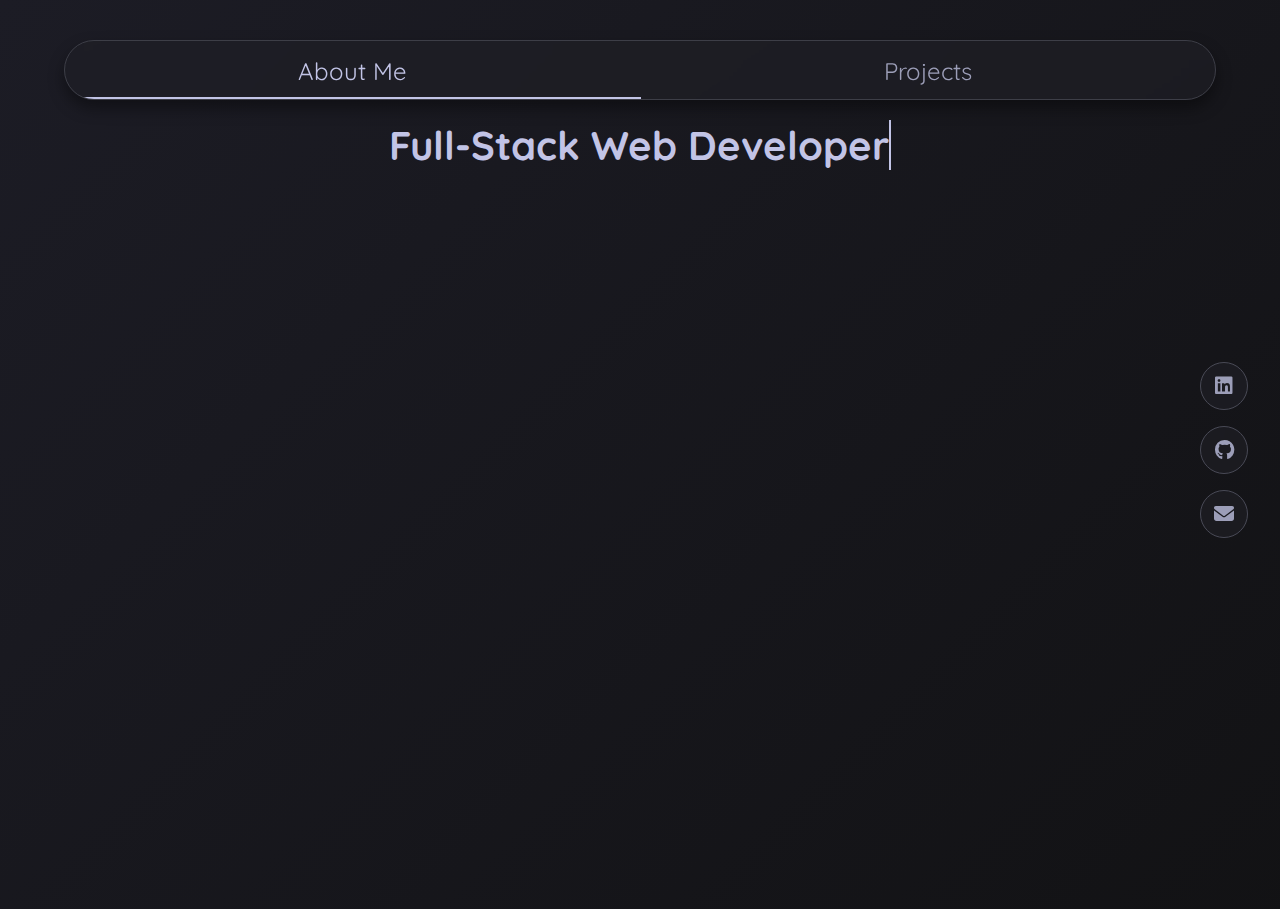
<file: index.html>
<!DOCTYPE html>
<html lang="en">
  <head>
    <meta charset="UTF-8" />
    <meta name="viewport" content="width=device-width, initial-scale=1.0" />
    <meta
      name="description"
      content="Portfolio of Yousef Mahgoub - Full Stack Web Developer"
    />
    <link rel="stylesheet" href="styles.css" />
    <link rel="icon" href="assets/icon.png" type="image/png" />
    <link
      rel="stylesheet"
      href="https://cdnjs.cloudflare.com/ajax/libs/font-awesome/6.4.2/css/all.min.css"
    />
    <link
      rel="preload"
      as="style"
      href="https://cdnjs.cloudflare.com/ajax/libs/font-awesome/6.4.2/css/all.min.css"
    />
    <title>Yousef Mahgoub</title>
  </head>
  <body>
    <nav class="navbar" aria-label="Main navigation">
      <ul>
        <li><a href="#about" class="active" data-tab="about">About Me</a></li>
        <li><a href="#projects" data-tab="projects">Projects</a></li>
      </ul>
      <div class="nav-indicator"></div>
    </nav>
    <main class="no-select">
      <section id="about" class="tab-content active">
        <div class="intro no-select">
          <h1 class="typing-animation">Full-Stack Web Developer</h1>
          <p class="fade-in-1s">
            Hi, I'm <span class="highlight">Yousef Mahgoub</span>, a self-taught
            developer passionate about crafting polished web experiences. With a
            unique background in medical laboratory science, I bring analytical
            precision and creative problem-solving to every project.
          </p>
        </div>

        <section class="skills-section fade-in-2s">
          <h2>Technical Skills</h2>
          <div class="skills-container">
            <div class="skills-group frontend">
              <h3>Frontend</h3>
              <div class="skills-grid">
                <div class="skill-item">
                  <i class="fab fa-html5"></i>
                  <span>HTML5</span>
                  <div class="skill-level" data-level="95"></div>
                </div>
                <div class="skill-item">
                  <i class="fab fa-css3-alt"></i>
                  <span>CSS3</span>
                  <div class="skill-level" data-level="85"></div>
                </div>
                <div class="skill-item">
                  <i class="fa-solid fa-wind"></i>
                  <span>Tailwind</span>
                  <div class="skill-level" data-level="0"></div>
                </div>
              </div>
            </div>

            <div class="skills-group backend">
              <h3>Backend</h3>
              <div class="skills-grid">
                <div class="skill-item">
                  <i class="fab fa-js"></i>
                  <span>JavaScript</span>
                  <div class="skill-level" data-level="30"></div>
                </div>
                <div class="skill-item">
                  <i class="fab fa-react"></i>
                  <span>React</span>
                  <div class="skill-level" data-level="0"></div>
                </div>
                <div class="skill-item">
                  <i class="fab fa-git-alt"></i>
                  <span>Git</span>
                  <div class="skill-level" data-level="20"></div>
                </div>
              </div>
            </div>
          </div>
        </section>
      </section>

      <section id="projects" class="tab-content">
        <div class="intro no-select">
          <h1 class="fade-in-1s">Featured Projects</h1>
          <p class="fade-in-1-5s">
            A collection of my latest work and personal projects in web
            development.
          </p>
        </div>
        <div class="projects-grid">
          <div class="project-card glass-effect fade-in-2s">
            <img
              src="./assets/gpa-calc.png"
              alt="GPA Calculator Interface"
              class="project-img"
              loading="lazy"
              width="640"
              height="360"
            />
            <h3>GPA Calculator</h3>
            <p>
              A simple gpa calculator i made for my university major that
              calculates the semester and cumulative gpa by entering the
              percentage of each course.
            </p>
            <div class="project-links">
              <a href="https://yousv.github.io/gpa-calculator/" target="_blank"
                >Live Demo</a
              >
              <a href="https://github.com/yousv/gpa-calculator" target="_blank"
                >Source Code</a
              >
            </div>
          </div>
          <div class="project-card fade-in-2-5s">
            <img
              src="https://placehold.co/640x360/1c1c25/9c9eb8"
              alt="Project thumbnail"
              class="project-img"
              loading="lazy"
            />
            <h3>Coming Soon</h3>
            <p>
              Description of the project goes here. This is a placeholder for
              future projects.
            </p>
            <div class="project-links">
              <a href="#" target="_blank">Live Demo</a>
              <a href="#" target="_blank">Source Code</a>
            </div>
          </div>
          <div class="project-card fade-in-3s">
            <img
              src="https://placehold.co/640x360/1c1c25/9c9eb8"
              alt="Project thumbnail"
              class="project-img"
              loading="lazy"
            />
            <h3>Coming Soon</h3>
            <p>
              Description of the project goes here. This is a placeholder for
              future projects.
            </p>
            <div class="project-links">
              <a href="#" target="_blank">Live Demo</a>
              <a href="#" target="_blank">Source Code</a>
            </div>
          </div>
        </div>
      </section>
    </main>
    <div class="social-bar">
      <a
        href="https://www.linkedin.com/in/iyousv"
        target="_blank"
        class="social-link"
        data-tooltip="Connect on LinkedIn"
        ><i class="fab fa-linkedin"></i
      ></a>
      <a
        href="https://github.com/yousv"
        target="_blank"
        class="social-link"
        data-tooltip="Follow on GitHub"
        ><i class="fab fa-github"></i
      ></a>
      <a
        href="https://mail.google.com/mail/?view=cm&fs=1&to=iyousv@gmail.com"
        target="_blank"
        class="social-link"
        data-tooltip="Send Email"
        ><i class="fas fa-envelope"></i
      ></a>
    </div>
    <script src="main.js"></script>
  </body>
</html>
</file>
<file: styles.css>
@import url("https://fonts.googleapis.com/css2?family=Quicksand:wght@300&display=swap");

:root {
  --color-background-dark: #0f0f0f;
  --color-background-light: #1c1c25;
  --color-border: #3d3e47;
  --color-text-muted: #6a6a80;
  --color-text-primary: #9c9eb8;
  --color-text-bright: #c2c4e6;
  --color-border-highlight: #4a4b57;
  --card-background: rgba(31, 31, 39, 0.6);
}

* {
  color: var(--color-text-primary);
  margin: 0;
  padding: 0;
  box-sizing: border-box;
}

html,
body {
  font-size: 16px;
  font-family: Quicksand, Arial, sans-serif;
  height: 100%;
  background: linear-gradient(
    -45deg,
    var(--color-background-dark),
    var(--color-background-light),
    var(--color-background-dark),
    var(--color-background-light)
  );
  background-size: 400% 400%;
  animation: gradientShift 15s ease infinite;
}

::selection {
  background: var(--color-border);
  color: var(--color-text-bright);
}

.no-select {
  user-select: none;
  -webkit-user-select: none;
}

@keyframes gradientShift {
  0%,
  100% {
    background-position: 0% 10%;
  }
  50% {
    background-position: 100% 10%;
  }
}

@keyframes fadeIn {
  from {
    opacity: 0;
  }
  to {
    opacity: 1;
  }
}

.navbar {
  background: var(--card-background);
  backdrop-filter: blur(8px);
  -webkit-backdrop-filter: blur(8px);
  border: 1px solid var(--color-border);
  box-shadow: 0 0.5rem 1rem rgba(0, 0, 0, 0.4);
  width: 90%;
  max-width: 75rem;
  height: 3.75rem;
  margin: 1.25rem auto;
  border-radius: 1.875rem;
  position: fixed;
  top: 1.25rem;
  left: 50%;
  transform: translateX(-50%);
  z-index: 100;
  overflow: hidden;
}

.navbar * {
  user-select: none;
  -webkit-user-select: none;
}

.navbar ul {
  list-style: none;
  display: flex;
  height: 100%;
  border-radius: inherit;
  overflow: hidden;
}

.navbar li {
  flex: 1;
  position: relative;
}

.navbar a {
  display: block;
  height: 100%;
  padding: 0 1.25rem;
  line-height: 3.75rem;
  text-align: center;
  text-decoration: none;
  font-size: 1.5rem;
  color: inherit;
  transition: color 0.3s;
  position: relative;
  -webkit-tap-highlight-color: transparent;
}

.navbar a:hover,
.navbar a.active {
  color: var(--color-text-bright);
}

.navbar a.active {
  color: var(--color-text-bright);
  pointer-events: none;
}

.navbar a::after {
  display: none; /* Remove the old underline */
}

.navbar a:focus {
  outline: none;
}

.nav-indicator {
  position: absolute;
  bottom: 0;
  height: 2px;
  background-color: var(--color-text-bright);
  transition: all 0.3s cubic-bezier(0.4, 0, 0.2, 1);
}

.typing-animation {
  border-right: 2px solid var(--color-text-bright);
  width: 21ch;
  white-space: nowrap;
  overflow: hidden;
  animation: typing 2s forwards,
    caret 1.1s cubic-bezier(0.4, 0, 0.6, 1) infinite;
}

@keyframes caret {
  0%,
  100% {
    border-right-color: var(--color-text-bright);
  }
  50% {
    border-right-color: transparent;
  }
}

@keyframes typing {
  from {
    width: 0;
  }
  to {
    width: 21ch;
  }
}

body {
  overflow-x: hidden;
  position: relative;
  min-height: 100vh;
  margin: 0;
}

main {
  padding-top: 6rem; /* Add space for fixed navbar */
  min-height: calc(100vh - 6rem);
  padding-bottom: 1rem;
  position: relative;
  overflow-x: hidden;
}

.intro {
  text-align: center;
  margin: 1.5rem 1.25rem;
}

.intro h1 {
  display: inline-block;
  font-size: 2.5rem;
  color: var(--color-text-bright);
  margin-bottom: 1.25rem;
  overflow: hidden;
  white-space: nowrap;
  width: fit-content;
}

.intro p {
  font-size: 1.25rem;
  color: var(--color-text-primary);
  max-width: 50rem;
  margin: 0 auto;
}

.highlight {
  color: var(--color-text-bright);
}

.fade-in-1s {
  opacity: 0;
  animation: fadeIn 2s ease forwards;
  animation-delay: 1s;
}
.fade-in-1-5s {
  opacity: 0;
  animation: fadeIn 2s ease forwards;
  animation-delay: 1.5s;
}
.fade-in-2s {
  opacity: 0;
  animation: fadeIn 2s ease forwards;
  animation-delay: 2s;
}

.fade-in-2-5s {
  opacity: 0;
  animation: fadeIn 2s ease forwards;
  animation-delay: 2.5s;
}

.fade-in-3s {
  opacity: 0;
  animation: fadeIn 2s ease forwards;
  animation-delay: 3s;
}

.social-bar {
  position: fixed;
  right: 2rem;
  top: 50%;
  transform: translateY(-50%);
  display: flex;
  flex-direction: column;
  gap: 1rem;
  z-index: 99;
}

.social-link {
  background: var(--card-background);
  border: 1px solid var(--color-border-highlight);
  border-radius: 50%;
  width: 3rem;
  height: 3rem;
  display: flex;
  align-items: center;
  justify-content: center;
  text-decoration: none;
  font-size: 1.25rem;
  backdrop-filter: blur(8px);
  -webkit-backdrop-filter: blur(8px);
  transition: all 0.3s ease;
  position: relative;
}

.social-link::after {
  content: attr(data-tooltip);
  position: absolute;
  right: calc(100% + 10px);
  top: 50%;
  transform: translateY(-50%);
  background: var(--card-background);
  padding: 0.5rem 1rem;
  border-radius: 0.5rem;
  font-size: 0.875rem;
  white-space: nowrap;
  opacity: 0;
  visibility: hidden;
  transition: all 0.3s ease;
  border: 1px solid var(--color-border);
  backdrop-filter: blur(8px);
  -webkit-backdrop-filter: blur(8px);
}

.social-link:hover::after,
.social-link:active::after {
  opacity: 1;
  visibility: visible;
}

.social-link:hover,
.social-link:active {
  transform: translateX(-5px);
  background: var(--color-border);
  color: var(--color-text-bright);
  border-color: var(--color-text-bright);
  -webkit-tap-highlight-color: transparent;
  touch-action: manipulation;
}

.projects-grid {
  display: grid;
  grid-template-columns: repeat(3, 1fr);
  gap: 2rem;
  padding: 2rem;
  width: 85%;
  max-width: 1400px;
  margin: 0 auto;
}

.project-card {
  background: var(--card-background);
  backdrop-filter: blur(8px);
  -webkit-backdrop-filter: blur(8px);
  border: 1px solid var(--color-border);
  border-radius: 1rem;
  padding: 1.25rem;
  transition: all 0.3s ease;
  display: flex;
  flex-direction: column;
  gap: 0.75rem;
  box-shadow: 0 0.5rem 1rem rgba(0, 0, 0, 0.2);
  touch-action: manipulation;
  -webkit-tap-highlight-color: transparent;
}

.project-card:hover,
.project-card:active {
  transform: translateY(-0.5rem);
  box-shadow: 0 1rem 2rem rgba(0, 0, 0, 0.3);
  border-color: var(--color-text-primary);
}

.project-img {
  width: 100%;
  height: auto;
  aspect-ratio: 16 / 9;
  object-fit: cover;
  border-radius: 0.5rem;
  background: var(--color-border);
}

.project-card h3 {
  color: var(--color-text-bright);
  font-size: 1.25rem;
  margin-top: 0.25rem;
}

.project-card p {
  color: var(--color-text-primary);
  font-size: 0.95rem;
  line-height: 1.5;
  flex-grow: 1;
}

.project-links {
  display: flex;
  gap: 0.75rem;
  margin-top: auto;
}

.project-links a {
  padding: 0.5rem 1rem;
  background: var(--color-border);
  border: 1px solid var(--color-border-highlight);
  border-radius: 0.5rem;
  text-decoration: none;
  transition: all 0.3s ease;
  font-size: 0.9rem;
  text-align: center;
  flex: 1;
  touch-action: manipulation;
  -webkit-tap-highlight-color: transparent;
}

.project-links a:hover,
.project-links a:active {
  background: var(--color-border);
  color: var(--color-text-bright);
  border-color: var(--color-text-bright);
}

.skills-section {
  text-align: center;
  margin: 4rem auto;
  max-width: 1200px;
  padding: 0 2rem;
}

.skills-section h2 {
  color: var(--color-text-bright);
  font-size: 2rem;
  margin-bottom: 2rem;
}

.skills-container {
  display: flex;
  flex-direction: column;
  gap: 3rem;
  margin: 0 auto;
  max-width: 1000px;
}

.skills-group {
  background: var(--card-background);
  border-radius: 1rem;
  padding: 2rem;
  border: 1px solid var(--color-border);
  backdrop-filter: blur(8px);
  -webkit-backdrop-filter: blur(8px);
}

.skills-group h3 {
  color: var(--color-text-bright);
  font-size: 1.5rem;
  margin-bottom: 1.5rem;
  text-align: left;
}

.skills-grid {
  display: grid;
  grid-template-columns: repeat(auto-fit, minmax(200px, 1fr));
  gap: 1rem;
}

.skill-item {
  position: relative;
  padding: 1.5rem;
}

.skill-level {
  position: absolute;
  bottom: 0;
  left: 0;
  width: 100%;
  height: 4px;
  background: var(--color-border);
  border-radius: 2px;
  overflow: hidden;
}

.skill-level::after {
  content: "";
  position: absolute;
  left: 0;
  top: 0;
  height: 100%;
  background: var(--color-text-bright);
  width: 0;
  animation: skillFill 1.5s ease-out forwards;
  animation-delay: 2.5s;
}

@keyframes skillFill {
  to {
    width: var(--level);
  }
}

@media (max-width: 1199px) {
  .projects-grid {
    grid-template-columns: repeat(2, 1fr);
  }
}

@media (max-width: 699px) {
  .projects-grid {
    grid-template-columns: 1fr;
    width: 95%;
    max-width: 500px;
    gap: 1rem;
    padding: 1rem;
  }

  .project-card {
    padding: 1rem;
    min-height: auto;
  }

  .project-img {
    height: auto;
  }

  .project-links a {
    padding: 0.35rem 0.75rem;
    font-size: 0.85rem;
  }

  .navbar {
    width: 95%;
    border-radius: 1.25rem;
  }

  .navbar ul {
    border-radius: inherit;
  }

  .navbar a {
    font-size: 1rem;
    padding: 0 0.625rem;
  }

  .intro h1 {
    font-size: 1.75rem;
  }

  .intro p {
    font-size: 0.875rem;
  }

  .social-bar {
    flex-direction: row;
    right: 50%;
    bottom: 1rem;
    top: auto;
    transform: translateX(50%);
    background: var(--card-background);
    padding: 0.5rem;
    border-radius: 2rem;
    border: 1px solid var(--color-border);
  }

  .skills-container {
    gap: 1rem;
  }

  .skills-group {
    padding: 1rem;
  }

  .skills-grid {
    grid-template-columns: repeat(2, 1fr);
  }

  .skills-grid > :last-child:nth-child(2n-1) {
    grid-column: 1 / -1;
    justify-self: center;
    width: fit-content;
    min-width: 200px;
  }

  .skill-item:last-child {
    width: 80%;
    margin: 0 auto;
  }

  .skills-section h2 {
    font-size: 1.5rem;
  }

  .skill-item {
    padding: 1rem;
  }

  .skill-item i {
    font-size: 2rem;
  }

  .social-link::after {
    right: 50%;
    top: auto;
    bottom: calc(100% + 10px);
    transform: translateX(50%);
    text-align: center;
  }

  .social-link:hover,
  .social-link:active {
    transform: translateY(-5px);
  }
}

.tab-content {
  display: none;
  opacity: 0;
  transition: opacity 0.3s ease;
}

.tab-content.active {
  display: block;
  opacity: 1;
}
</file>
